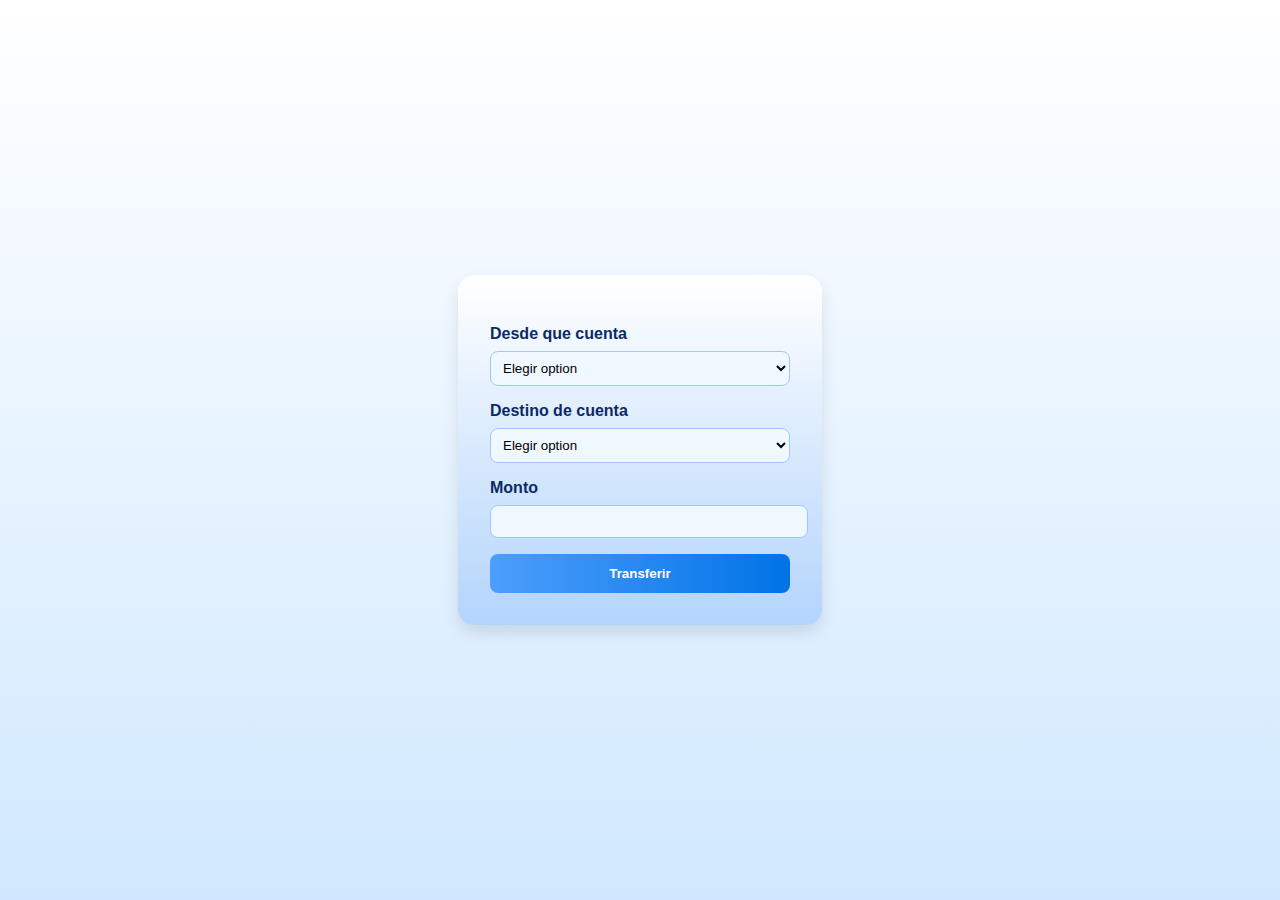
<file: claseDiez/index.html>
<!DOCTYPE html>
<html lang="es">
<head>
    <meta charset="UTF-8">
    <meta name="viewport" content="width=device-width, initial-scale=1.0">
    <link rel="stylesheet" href="./index.css">
    <title>formulario de transferencia</title>
</head>
<body>
    <form>
        <br>
        <!-- Selector de cuenta origen -->
        <label for="cuenta-desde">Desde que cuenta</label>
        <select type="text" name="" id="cuenta-desde">
            <option value="1">Elegir option</option>
        </select>
        <br>
        <!-- Selector de cuenta destino -->
        <label for="cuenta-hacia">Destino de cuenta</label>
        <select type="text" name="" id="cuenta-hacia">
            <option value="A">Elegir option</option>
        </select>
        <br>
        <!-- Campo para ingresar monto a transferir -->
        <label for="monto">Monto</label>
        <input type="number" name="" id="monto" min="0">
        <!-- Botón para realizar la transferencia -->
        <input type="submit" value="Transferir"/>
    </form>
    <!-- Script donde se define el array de cuentas -->
    <script type="" src="./cuentas.js"></script>
    <!-- Script principal que contiene la lógica del formulario -->
    <script type="text/javascript" src="./index.js"></script>

</body>
</html>
</file>
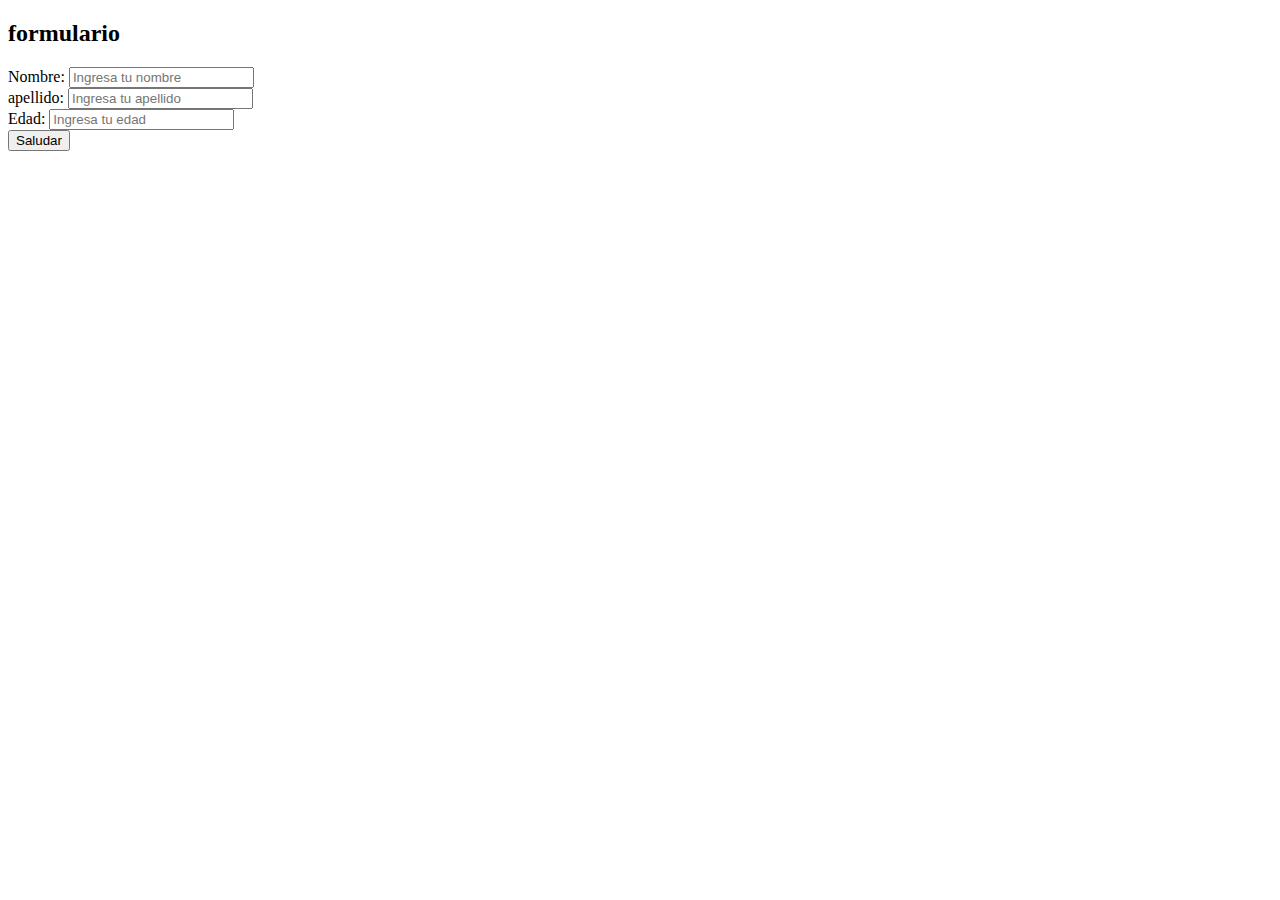
<file: ClaseSeis/Tarea/index.html>
<!DOCTYPE html>
<html lang="es">
<head>
    <meta charset="UTF-8">
    <link rel="icon" type="image/svg+xml" href="https://i.ibb.co/jvkzfpt8/kiwi.png" />
    <meta name="viewport" content="width=device-width, initial-scale=1.0" />
    <meta name="description" content="Repositorio de codigo para re utilizacion o algo asi">
    <meta name="author" content="Wittner Kevin">
    <meta name="keywords" content="libreria, repositorio, la wea fome, desarrollador web, wittner, kevin, wittner kevin, frontend, portfolio, React, JavaScript, proyectos, habilidades, librerías, inteligencia artificial,ia , base de datos, experiencia, responsive, retrocompatible, 2023,2024, freelance, económico y rentable">
    <title>Tarea</title>
</head>
<body>
    <form id="formulario">
        <!-- Input para nombre -->
        <h2>formulario</h2>
        <label for="nombre">Nombre:</label>
        <input type="text" id="nombre" name="nombre" placeholder="Ingresa tu nombre">
        <br>
        <label for="apellido">apellido:</label>
        <input type="text" id="apellido" name="apellido" placeholder="Ingresa tu apellido">
        <br>
        <!-- Input para edad -->
        <label for="edad">Edad:</label>
        <input type="number" id="edad" name="edad" min="0" placeholder="Ingresa tu edad">
        <br>
        <button type="submit" id="saludar">Saludar</button>
        <p id="saludo"></p>
    </form>
    <script src="./index.js"></script>
</body>
</html>
</file>
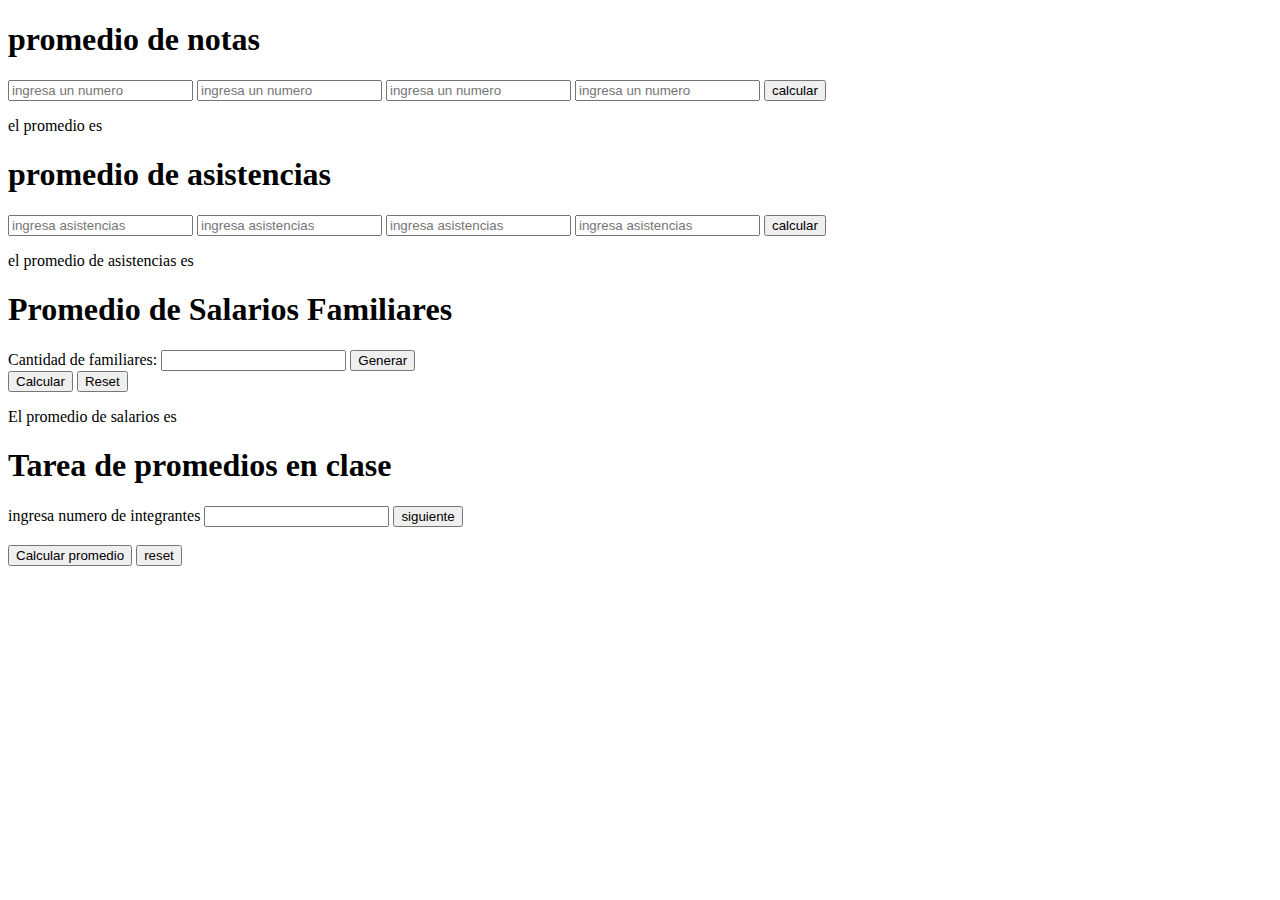
<file: claseSiete/claseSiete.html>
<!DOCTYPE html>
<html lang="en">
<head>
    <meta charset="UTF-8">
    <link rel="icon" type="image/svg+xml" href="https://i.ibb.co/jvkzfpt8/kiwi.png" />
    <meta name="viewport" content="width=device-width, initial-scale=1.0" />
    <meta name="description" content="Repositorio de codigo para re utilizacion o algo asi">
    <meta name="author" content="Wittner Kevin">
    <meta name="keywords" content="libreria, repositorio, la wea fome, desarrollador web, wittner, kevin, wittner kevin, frontend, portfolio, React, JavaScript, proyectos, habilidades, librerías, inteligencia artificial,ia , base de datos, experiencia, responsive, retrocompatible, 2023,2024, freelance, económico y rentable">
    <title>Tarea</title>
</head>
</head>
<body>
    <form id="form-notas">
        <h1>promedio de notas</h1>
        <input type="number" placeholder="ingresa un numero" class="nota">
        <input type="number" placeholder="ingresa un numero" class="nota">
        <input type="number" placeholder="ingresa un numero" class="nota">
        <input type="number" placeholder="ingresa un numero" class="nota">
        <button id="calcular-promedio-notas">calcular</button>
        <p>el promedio es <span id="resultado-notas"><!-- --></span></p>
    </form>
    
    <form id="form-asistencias">
        <h1>promedio de asistencias</h1>
        <input type="number" placeholder="ingresa asistencias" class="asistencia">
        <input type="number" placeholder="ingresa asistencias" class="asistencia">
        <input type="number" placeholder="ingresa asistencias" class="asistencia">
        <input type="number" placeholder="ingresa asistencias" class="ssistencia">
        <button id="calcular-asistencias">calcular</button>
        <p>el promedio de asistencias es <span id="resultado-asistencias"><!-- --></span></p>
    </form>
    <!--tarea-->
    <form id="form-salarios">
        <h1>Promedio de Salarios Familiares</h1>
        <label for="cantidad-familiares">Cantidad de familiares:</label>
        <input type="number" id="cantidad-familiares" min="1">
        <button type="button" id="generar-inputs">Generar</button>
        <div id="contenedor-salarios"></div>
        <button type="button" id="calcular-promedio-salarios">Calcular</button>
        <button type="button" id="reset-salarios">Reset</button>
        <p>El promedio de salarios es <span id="resultado-salarios"></span></p>
    </form>
    <!--tarea en clase-->
    <h1>Tarea de promedios en clase</h1>
    <form id="formulario-integrantes">
        <label for="cantidad-integrantes">ingresa numero de integrantes</label>
        <input type="number" id="cantidad-integrantes"/>
        <button>siguiente</button>
    </form>
    <div id="integrantes">
        <!---->
    </div>
        <br>
        <button id="calcularPromedio">Calcular promedio</button>
        <button id="recargar">reset</button>
        <p id="contenedor-resultado">el promedio de mensaulidad es : <span id="promedio-m"><!-- --></span></p>
    <script src="./claseSiete.js"></script>
</body>
</html>
</file>
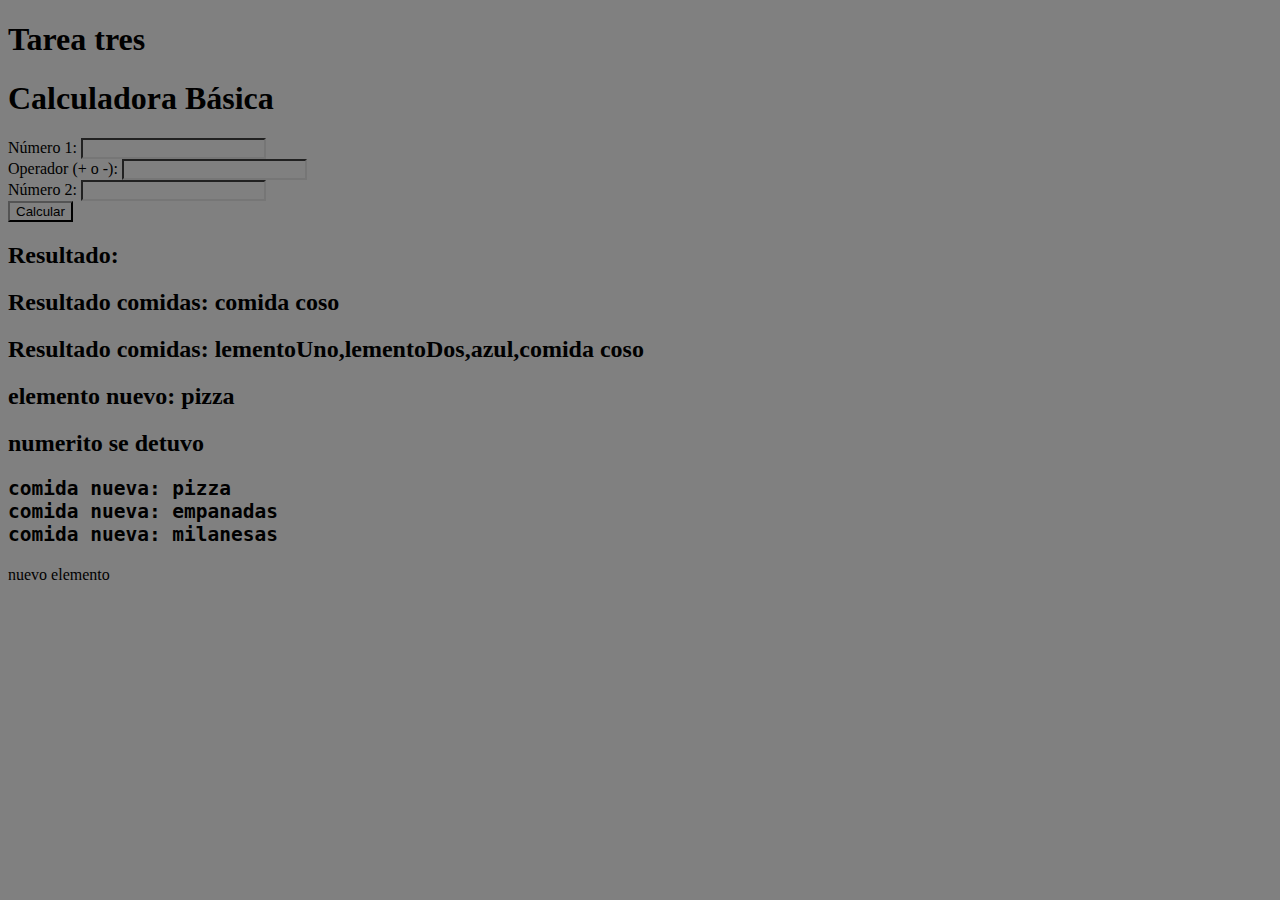
<file: TareaTres/TareaTres.html>
<!DOCTYPE html>
<html lang="es">
<head>
    <meta charset="UTF-8" />
    <link rel="icon" type="image/svg+xml" href="https://i.ibb.co/jvkzfpt8/kiwi.png" />
    <meta name="viewport" content="width=device-width, initial-scale=1.0" />
    <meta name="description" content="Repositorio de codigo para re utilizacion o algo asi">
    <meta name="author" content="Wittner Kevin">
    <meta name="keywords" content="libreria, repositorio, la wea fome, desarrollador web, wittner, kevin, wittner kevin, frontend, portfolio, React, JavaScript, proyectos, habilidades, librerías, inteligencia artificial,ia , base de datos, experiencia, responsive, retrocompatible, 2023,2024, freelance, económico y rentable">
    <link rel="stylesheet" href="./TareaTres.css">
    <title>Tareas</title>
</head>
<body>
    <h1>Tarea tres</h1>
    <div>
        <h1>Calculadora Básica</h1>
        <label for="num1">Número 1:</label>
        <input type="number" id="num1">
        <br>
        <label for="operador">Operador (+ o -):</label>
        <input type="text" id="operador" maxlength="1">
        <br>
        <label for="num2">Número 2:</label>
        <input type="number" id="num2">
        <br>
        <button onclick="calcular()">Calcular</button>

        <h2>Resultado:</h2>
        <p id="resultadoCalculadora"></p>
    </div>
    <h2 id="elementoArray"></h2>
    <h2 id="elementosArray"></h2>
    <h2 id="elementoCuatro"></h2>
    <h2 id="numerito"></h2>
    <h2><pre id="nuevacomida"></pre></h2>
    <p id="nuevoElemento"></p>
    <br>
    <script src="./TareaTres.js"></script>
</body>
</html>
</file>
<file: claseDiez/index.css>
/* Estilos generales */
body {
    font-family: 'Segoe UI', Tahoma, Geneva, Verdana, sans-serif;
    background: linear-gradient(to bottom, #ffffff, #d0e8ff);
    margin: 0;
    padding: 0;
    display: flex;
    justify-content: center;
    align-items: center;
    height: 100vh;
}

/* Estilo del formulario */
form {
    background: linear-gradient(to bottom, #ffffff, #b3d4fc);
    padding: 2rem;
    border-radius: 1rem;
    box-shadow: 0 8px 16px rgba(0, 0, 0, 0.1);
    width: 300px;
}

/* Etiquetas de los campos */
label {
    display: block;
    margin-bottom: 0.5rem;
    font-weight: bold;
    color: #0a2a66;
}

/* Inputs y selects */
input[type="number"],
select {
    width: 100%;
    padding: 0.5rem;
    border: 1px solid #a0c8ff;
    border-radius: 0.5rem;
    margin-bottom: 1rem;
    background-color: #f0f8ff;
    transition: border 0.3s, background-color 0.3s;
}

/* Hover en inputs y selects */
input[type="number"]:hover,
select:hover {
    border-color: #0066cc;
    background-color: #e6f2ff;
}

/* Botón de submit */
input[type="submit"] {
    width: 100%;
    padding: 0.75rem;
    background: linear-gradient(to right, #4d9efc, #0073e6);
    color: white;
    border: none;
    border-radius: 0.5rem;
    font-weight: bold;
    cursor: pointer;
    transition: background 0.3s, transform 0.2s;
}

/* Hover del botón */
input[type="submit"]:hover {
    background: linear-gradient(to right, #66b3ff, #3399ff);
    transform: scale(1.03);
}
</file>
<file: TareaTres/TareaTres.css>
h1{
    color: rgb(0, 0, 0);
}
*{
    background-color:grey ;
}
</file>
